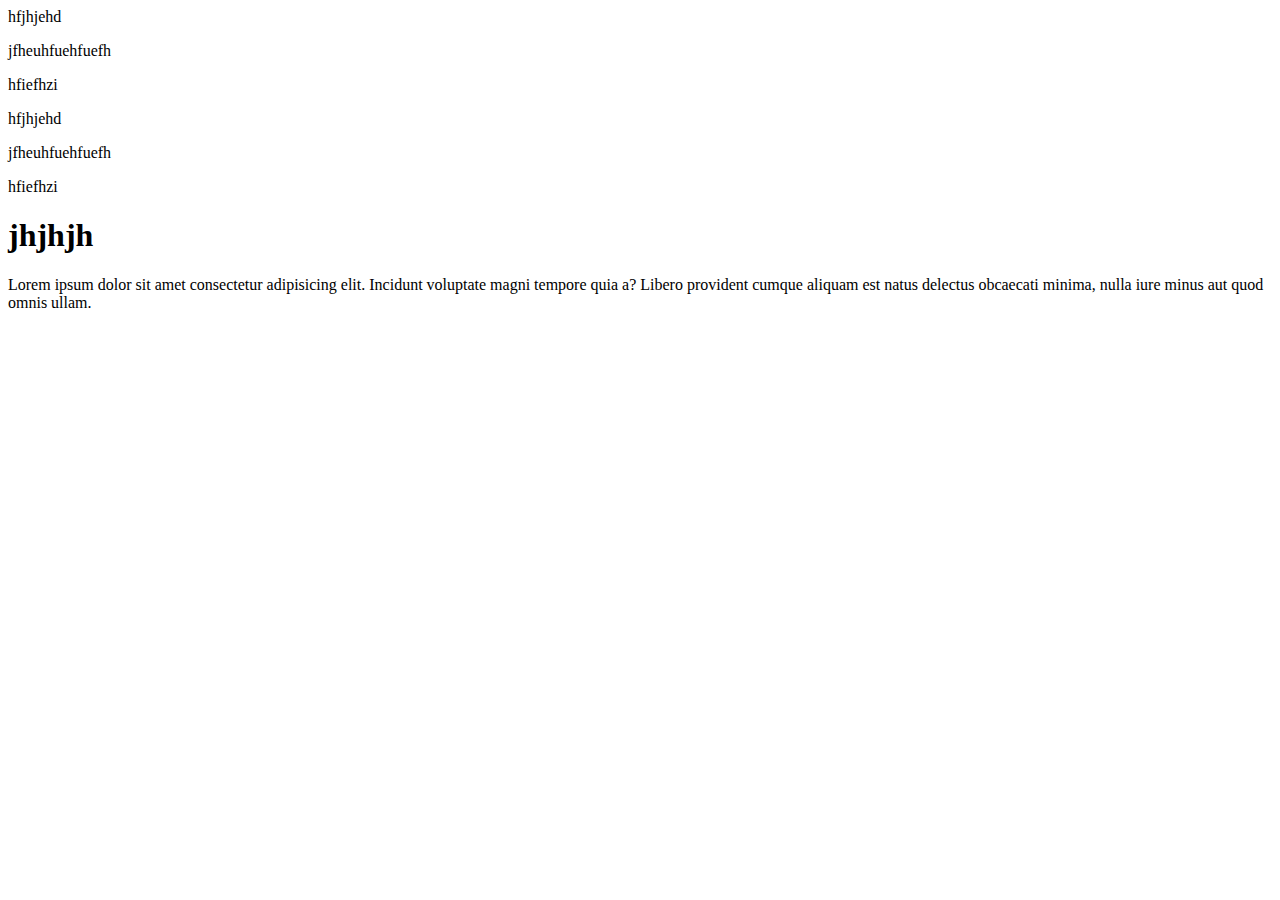
<file: index.html>
<!DOCTYPE html>
<html lang="en">
<head>
    <meta charset="UTF-8">
    <meta http-equiv="X-UA-Compatible" content="IE=edge">
    <meta name="viewport" content="width=device-width, initial-scale=1.0">
    <title>Document</title>
</head>
<body>
    <h>hfjhjehd</h>
    <p>jfheuhfuehfuefh</p>
    <p>hfiefhzi</p>
    <h>hfjhjehd</h>
    <p>jfheuhfuehfuefh</p>
    <p>hfiefhzi</p>
    <h1>jhjhjh</h1>
    <aside>
        <p>Lorem ipsum dolor sit amet consectetur adipisicing elit. Incidunt voluptate magni tempore quia a? Libero provident cumque aliquam est natus delectus obcaecati minima, nulla iure minus aut quod omnis ullam.</p>
    </aside>
</body>
</html>
</file>
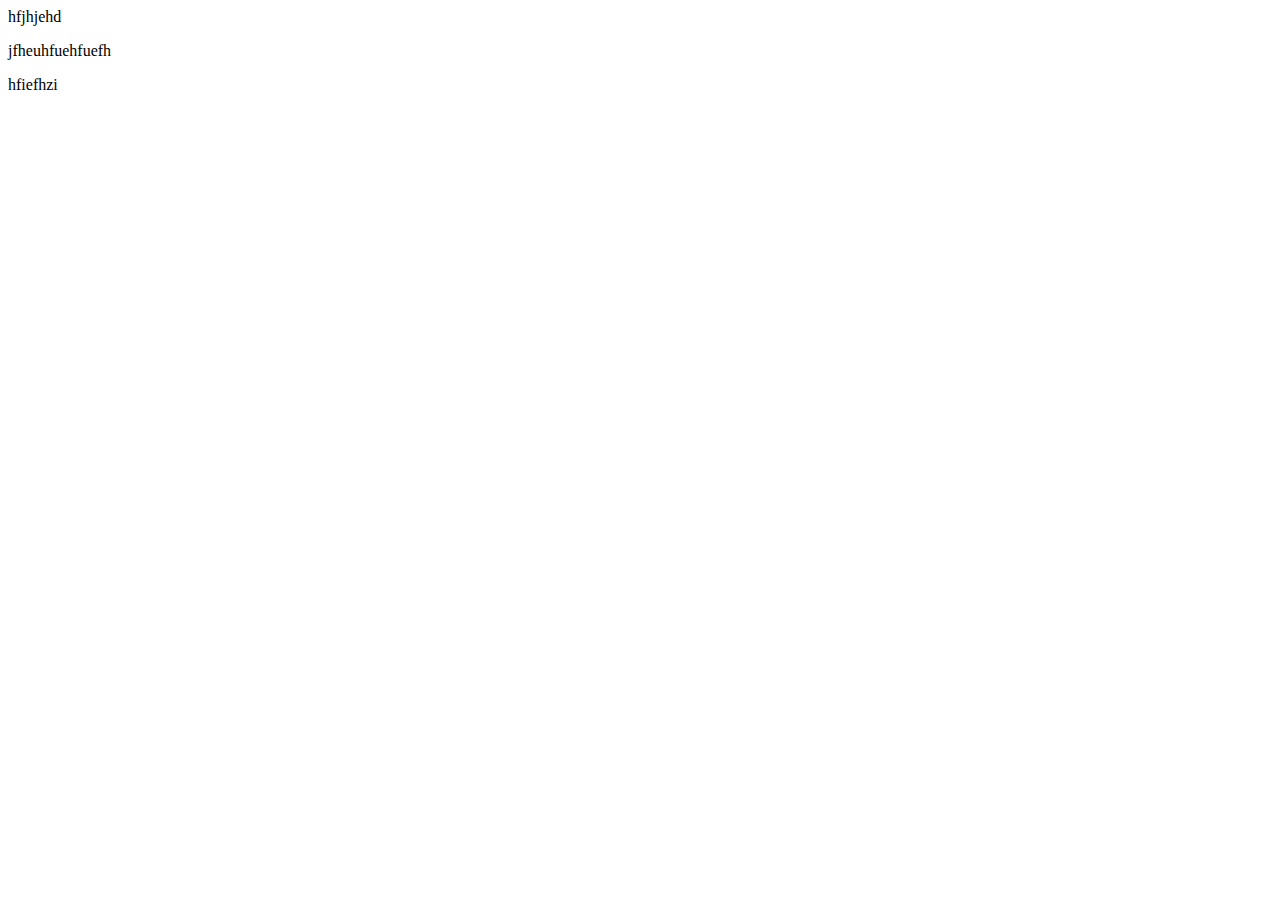
<file: contact.html>
<!DOCTYPE html>
<html lang="en">
<head>
    <meta charset="UTF-8">
    <meta http-equiv="X-UA-Compatible" content="IE=edge">
    <meta name="viewport" content="width=device-width, initial-scale=1.0">
    <title>Document</title>
</head>
<body>
    <h>hfjhjehd</h>
    <p>jfheuhfuehfuefh</p>
    <p>hfiefhzi</p>
</body>
</html>
</file>
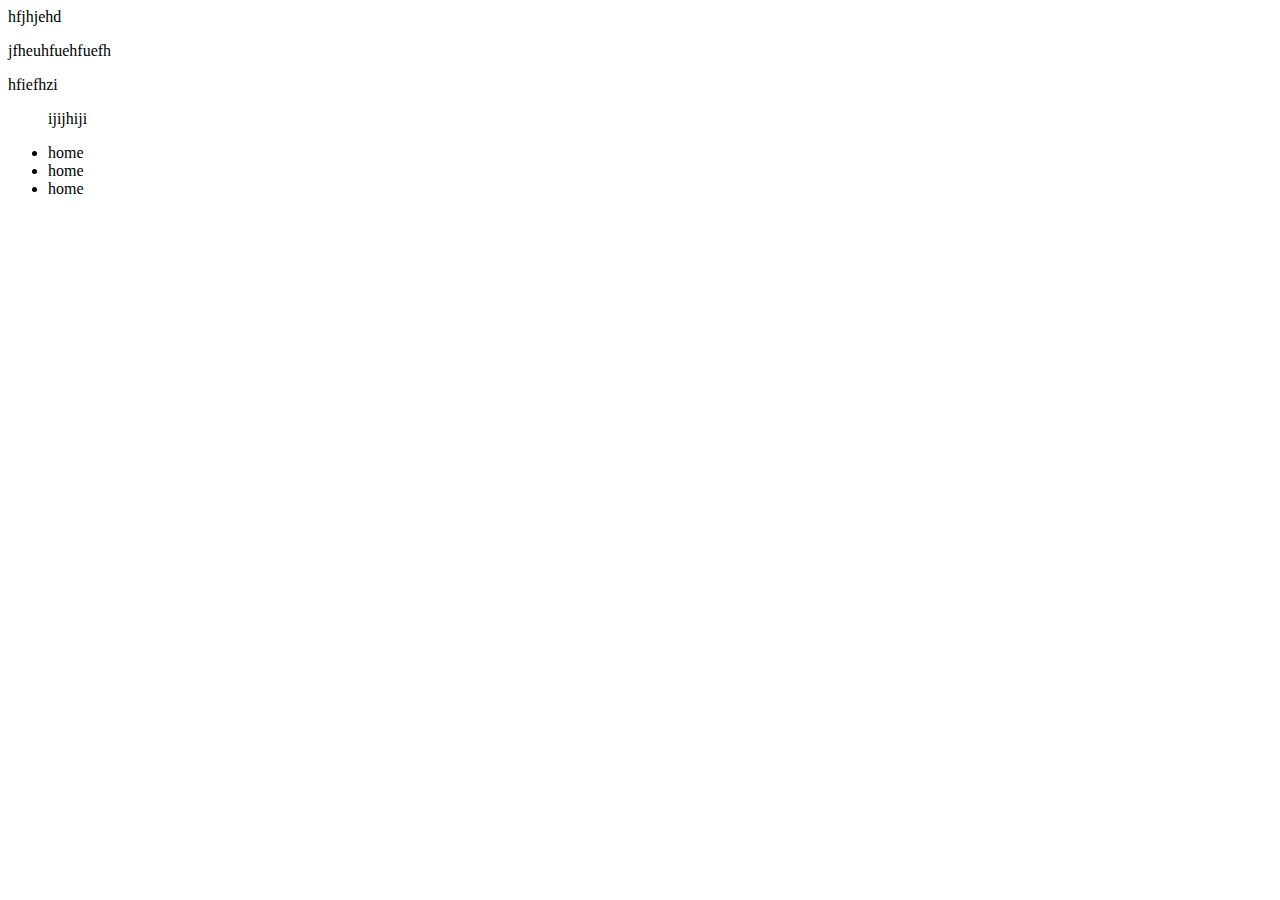
<file: home.html>
<!DOCTYPE html>
<html lang="en">
<head>
    <meta charset="UTF-8">
    <meta http-equiv="X-UA-Compatible" content="IE=edge">
    <meta name="viewport" content="width=device-width, initial-scale=1.0">
    <title>Document</title>
</head>
<body>
    <h>hfjhjehd</h>
    <p>jfheuhfuehfuefh</p>
    <p>hfiefhzi</p>
    <blockquote>ijijhiji</blockquote>
    <ul>
        <li>home</li>
        <li>home</li>

        <li>home</li>    </ul>
</body>
</html>
</file>
